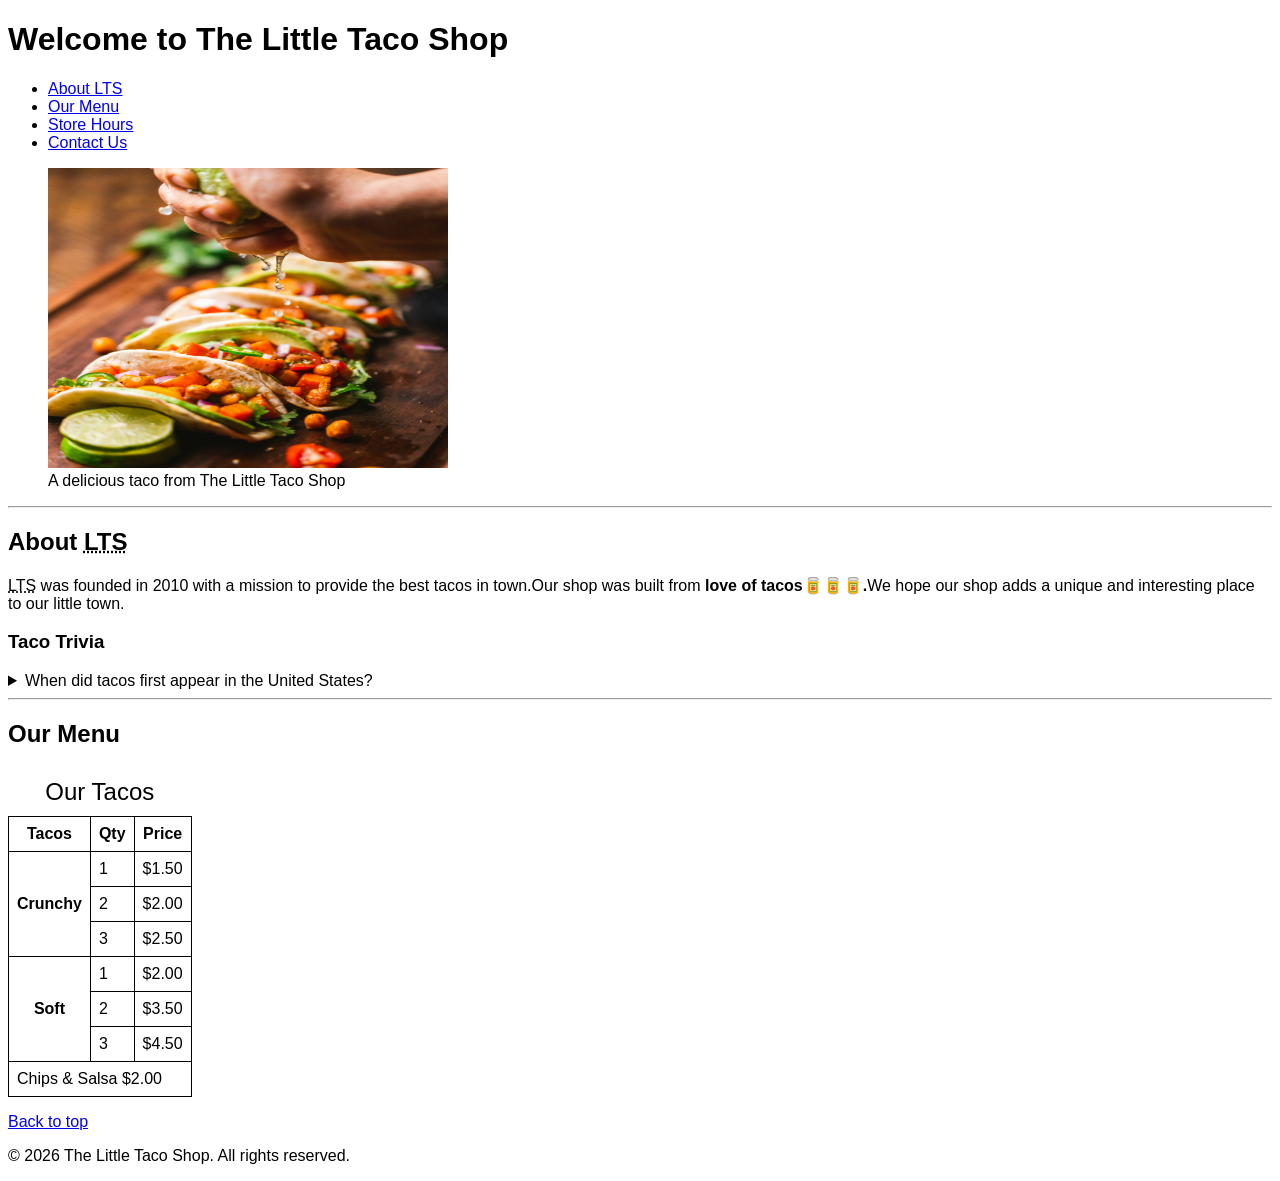
<file: index.html>
<!DOCTYPE html>
<html lang="en">
<head>
  <meta charset="UTF-8">
  <meta name="viewport" content="width=device-width, initial-scale=1.0">
  <title>Semantic HTML | Learn HTML Semantics | FreeCodeCamp</title>
  <link rel="stylesheet" href="style.css">
</head>
<body>
  <header>
    <h1>Welcome to The Little Taco Shop</h1>
    <nav>
      <ul>
        <li>
          <a href="#about">About LTS</a>
        </li>
        <li>
          <a href="#menu">Our Menu</a>
        </li>
        <li>
          <a href="./store.html">Store Hours</a>
        </li>
        <li>
          <a href="./contact.html">Contact Us</a>
        </li>
      </ul>
    </nav>
    <figure>
      <img src="./images/chad-montano-lP5MCM6nZ5A-unsplash.jpg" alt="Delicious Taco" width="400px" height="300px">
      <figcaption>A delicious taco from The Little Taco Shop</figcaption>
    </figure>
  </header>
  <hr>
  <main>
    <article id="about">
      <h2>About <abbr title="The Little Taco Shop">LTS</abbr></h2>
      <p>
        <abbr title="The Little Taco Shop">LTS</abbr> was founded in 2010 with a mission to provide the best tacos in town.Our shop was built from <strong>love of tacos🥫🥫🥫.</strong>We hope our shop adds a unique and interesting place to our little town.
      </p>
      <h3>Taco Trivia</h3>
        <details>
          <summary>When did tacos first appear in the United States?</summary>
          <p>
            Jeffrey M. Pilcher, taco historian and professor of history at the University of Minnesota, 
            says the earliest mention of tacos in the United States are in a newspaper from 1905.
          </p>
          <p>
            (Source: <a href="https://www.smithsonianmag.com"><cite>Smithsonian Magazine</cite></a>)
          </p>
        </details>
        <hr>
    </article>
    <article id="menu">
      <h2>Our Menu</h2>
      <table>
        <caption>Our Tacos</caption>
        <thead>
          <tr>
            <th>Tacos</th>
            <th>Qty</th>
            <th>Price</th>
          </tr>
        </thead>
        <tbody>
          <!-- crunchy items -->
          <tr>
            <th rowspan="3">Crunchy</th>
            <td>1</td>
            <td>$1.50</td>
          </tr>
          <tr>
            <td>2</td>
            <td>$2.00</td>
          </tr>
          <tr>
            <td>3</td>
            <td>$2.50</td>
          </tr>
          <!-- soft items -->
           <tr>
            <th rowspan="3">Soft</th>
            <td>1</td>
            <td>$2.00</td>
           </tr>
           <tr>
            <td>2</td>
            <td>$3.50</td>
           </tr>
           <tr>
            <td>3</td>
            <td>$4.50</td>
           </tr>
        </tbody>
        <tfoot>
          <tr>
            <td colspan="3">Chips & Salsa $2.00</td>
          </tr>
        </tfoot>
      </table>
      <p>
        <a href="/">Back to top</a>
      </p>
    </article>
  </main>
  <footer>
    <p>&copy; 2026 The Little Taco Shop. All rights reserved.</p>
  </footer>
</body>
</html>
</file>
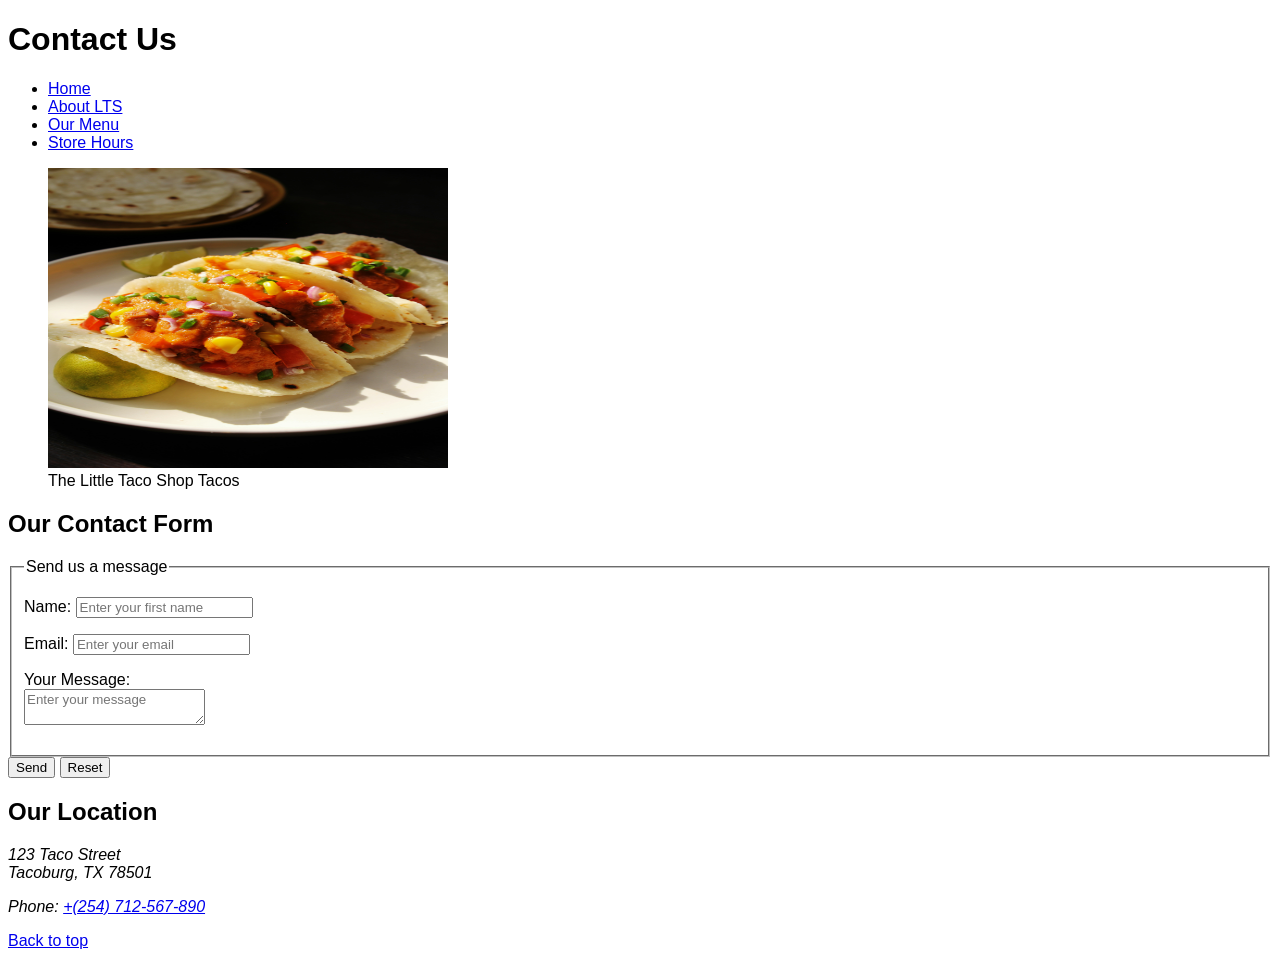
<file: contact.html>
<!DOCTYPE html>
<html lang="en">
<head>
  <meta charset="UTF-8">
  <meta name="viewport" content="width=device-width, initial-scale=1.0">
  <title>Semantic HTML | Contact Us | FreeCodeCamp</title>
  <link rel="stylesheet" href="style.css">
</head>
<body>
  <header>
    <h1>Contact Us</h1>
    <nav>
      <ul>
        <li>
          <a href="./index.html">Home</a>
        </li>
        <li>
          <a href="./index.html#about">About LTS</a>
        </li>
        <li>
          <a href="./index.html#menu">Our Menu</a>
        </li>
        <li>
          <a href="./store.html">Store Hours</a>
        </li>
      </ul>
    </nav>
    <figure>
      <img src="./images/montatip-lilitsanong-iU26ZSJh9yw-unsplash.jpg" alt="Little Taco" width="400px" height="300px">
      <figcaption>The Little Taco Shop Tacos</figcaption>
    </figure>
  </header>
  <article>
    <h2>Our Contact Form</h2>
    <form action="">
      <fieldset>
        <legend>Send us a message</legend>
        <p>
          <label for="firstName">Name: </label>
          <input type="text" name="firstName" id="firstName" placeholder="Enter your first name">
        </p>
        <p>
          <label for="email">Email: </label>
          <input type="email" name="email" id="email" placeholder="Enter your email">
        </p>
        <p>
          <label for="message">Your Message: </label><br>
          <textarea name="message" id="message" placeholder="Enter your message"></textarea>
        </p>
      </fieldset>
      <button type="submit">Send</button>
      <button type="reset">Reset</button>
    </form>
  </article>
  <article>
    <h2>Our Location</h2>
    <address>
      123 Taco Street<br>
      Tacoburg, TX 78501
      <p>
        <label for="phone">Phone: </label>
        <a href="tel:+1234567890" id="phone">+(254) 712-567-890</a>
      </p>
    </address>
  </article>
  <p>
    <a href="#top">Back to top</a>
  </p>
</body>
</html>
</file>
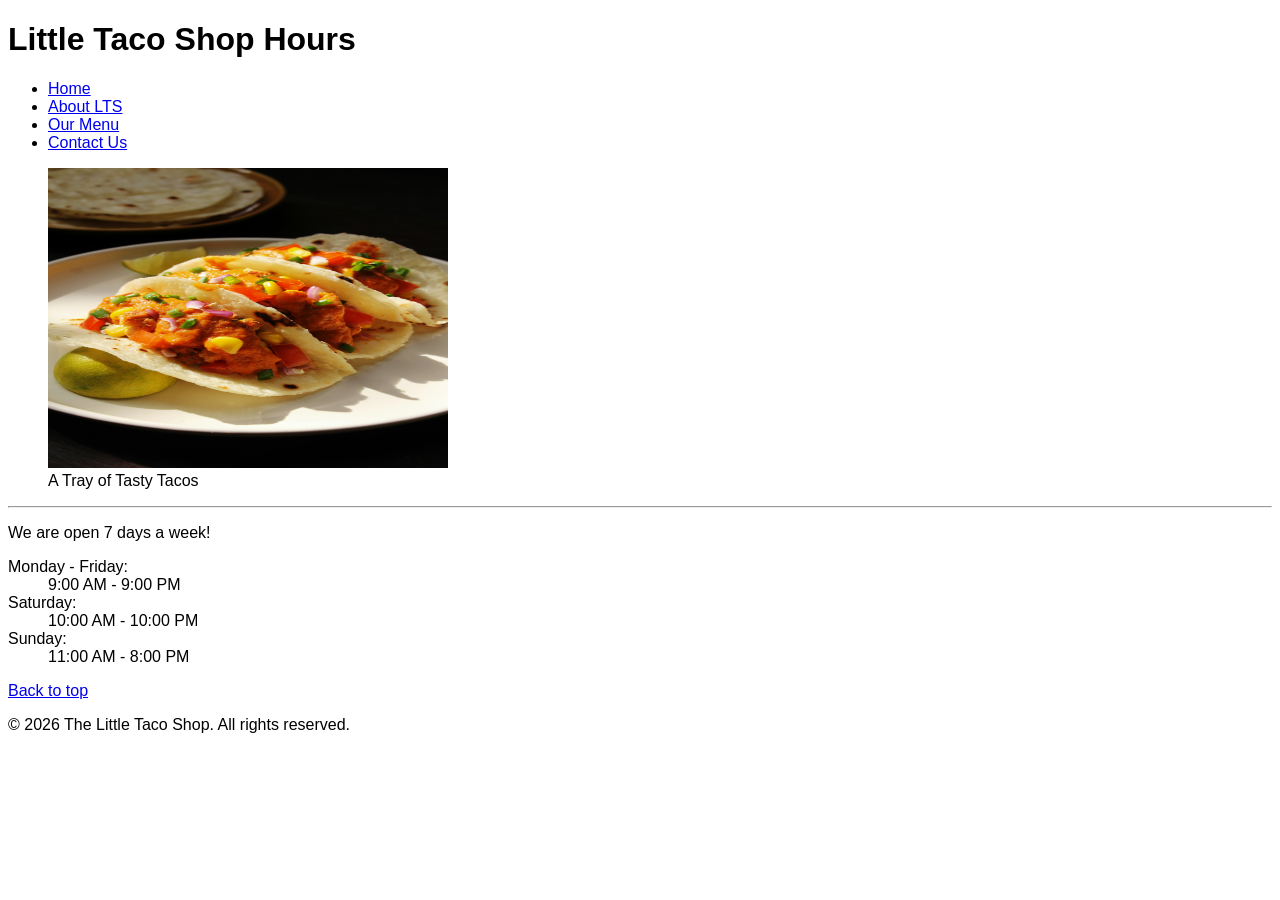
<file: store.html>
<!DOCTYPE html>
<html lang="en">
<head>
  <meta charset="UTF-8">
  <meta name="viewport" content="width=device-width, initial-scale=1.0">
  <title>Semantic HTML | Store Hours | FreeCodeCamp</title>
  <link rel="stylesheet" href="style.css">
</head>
<body>
  <header>
    <h1>Little Taco Shop Hours</h1>
    <nav>
      <ul>
        <li>
          <a href="./index.html">Home</a>
        </li>
        <li>
          <a href="./index.html#about">About LTS</a>
        </li>
        <li>
          <a href="./index.html#menu">Our Menu</a>
        </li>
        <li>
          <a href="./contact.html">Contact Us</a>
        </li>
      </ul>
    </nav>
    <figure>
      <img src="./images/montatip-lilitsanong-iU26ZSJh9yw-unsplash.jpg" alt="Tasty Taco" width="400px" height="300px">
      <figcaption>A Tray of Tasty Tacos</figcaption>
    </figure>
  </header>
  <hr>
  <!-- <article>
    <h2>Store Table</h2>
    <table>
      <caption>Store Hours</caption>
      <thead>
        <th>Day</th>
        <th>Hours</th>
      </thead>
      <tbody>
        <tr>
          <td>1</td>
          <td>9:00 AM - 9:00 PM</td>
        </tr>
        <tr>
          <td>1</td>
          <td>9:00 AM - 9:00 PM</td>
        </tr>
        <tr>
          <td>1</td>
          <td>9:00 AM - 9:00 PM</td>
        </tr>
      </tbody>
    </table>
  </article>
  <article> -->
    <p>
      We are open 7 days a week!
    </p>
    <dl>
      <dt>Monday - Friday:</dt>
      <dd>9:00 AM - 9:00 PM</dd>
      <dt>Saturday:</dt>
      <dd>10:00 AM - 10:00 PM</dd>
      <dt>Sunday:</dt>
      <dd>11:00 AM - 8:00 PM</dd>
    </dl>
    <p>
        <a href="#top">Back to top</a>
    </p>
  </article>
  <footer>
    <p>&copy; 2026 The Little Taco Shop. All rights reserved.</p>
  </footer>
</body>
</html>
</file>
<file: style.css>
*{
  /* margin: 0;
  padding: 0;
  box-sizing: border-box; */
  font-family: 'Poppins', sans-serif;
  scroll-behavior: smooth;
}
/* html{
  scroll-behavior: smooth;
} */

table {
  border-collapse: collapse;
}
table, th, td {
  border: 1px solid black;
}
th, td {
  padding: 0.5em;
}
caption {
  font-size: 1.5em;
  margin: 10px;
}
</file>
